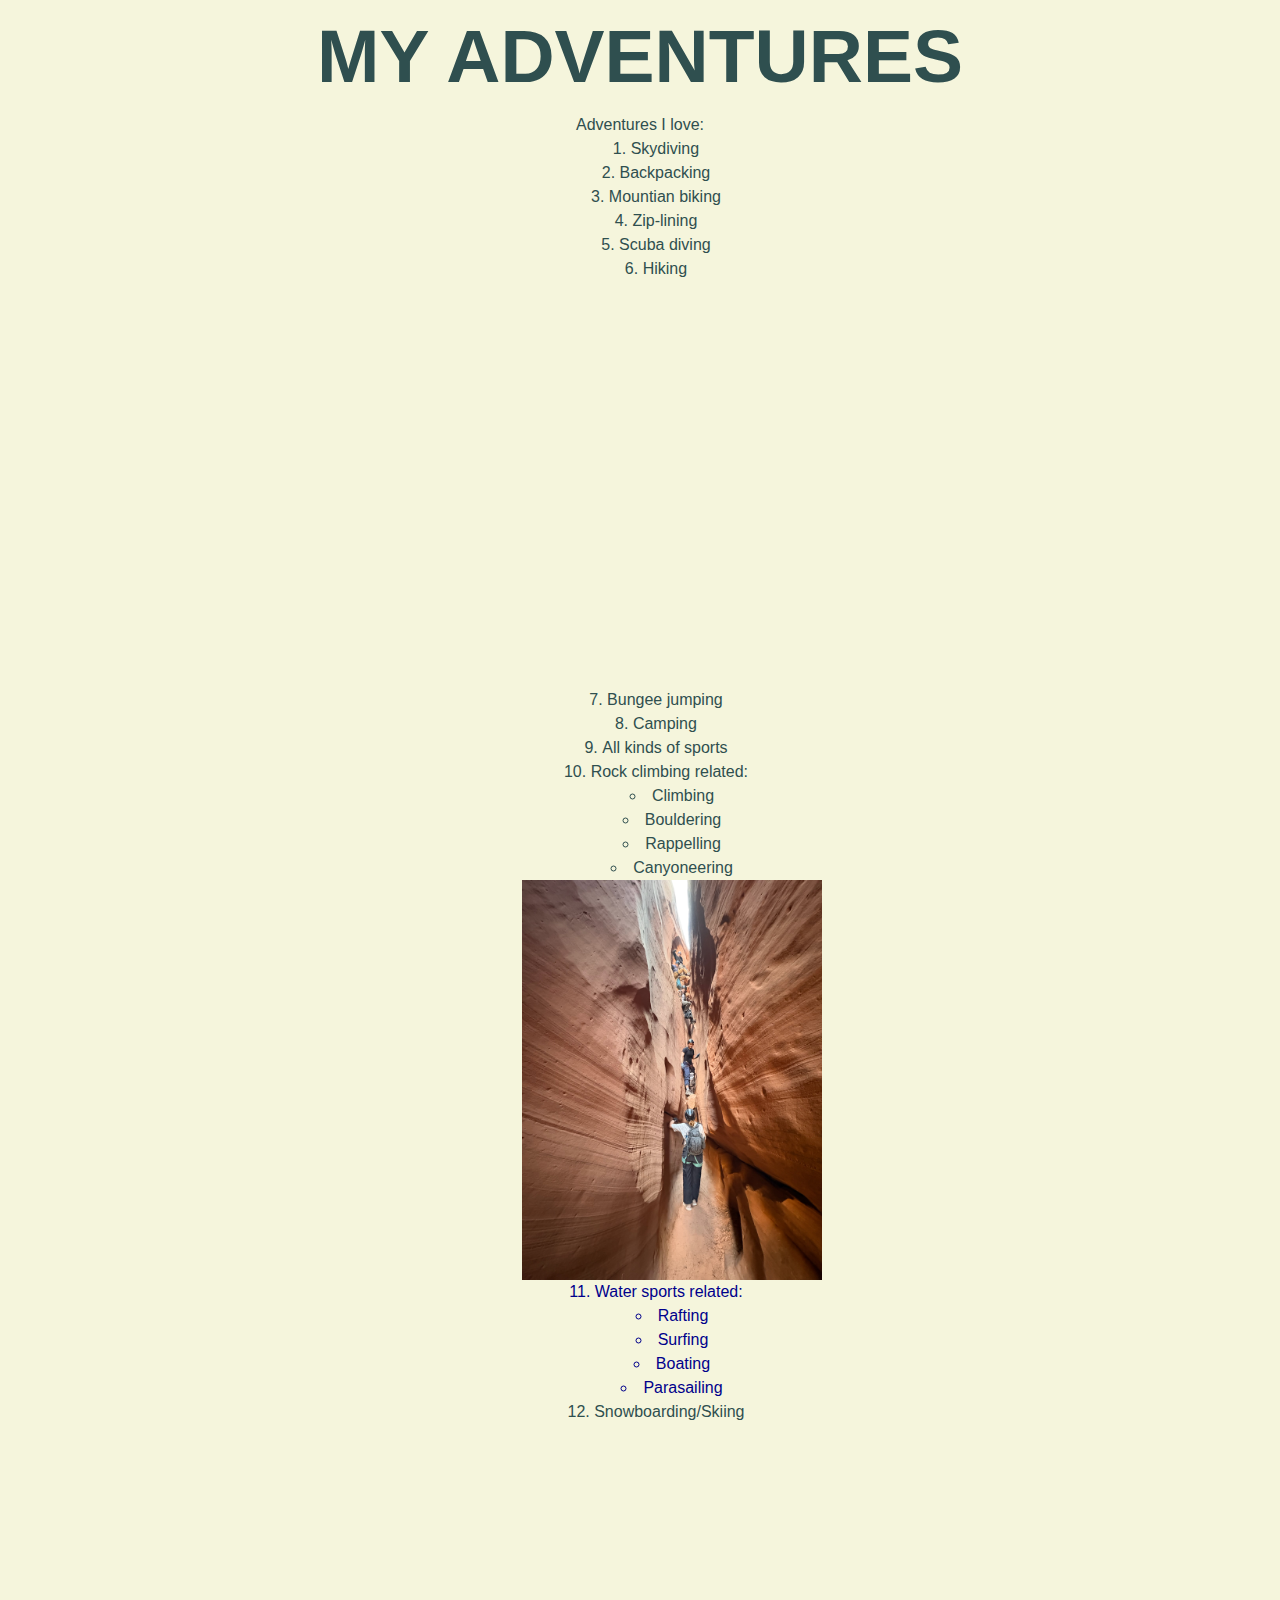
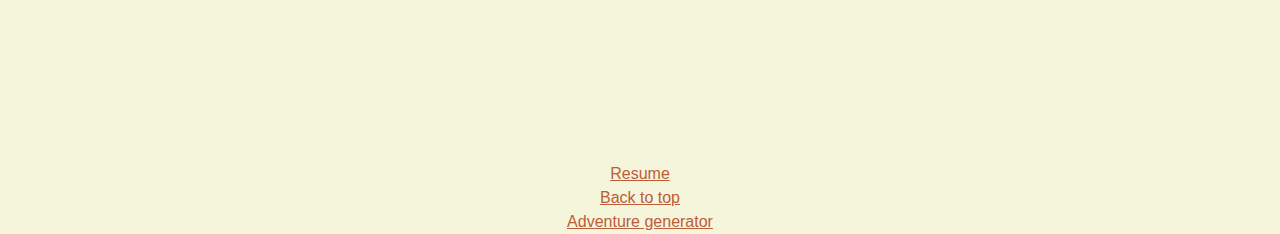
<file: index.html>
<!DOCTYPE html>
<html lang="en">
<head>
    <meta charset="UTF-8">
    <meta name="viewport" content="width=device-width, initial-scale=1.0">
    <title>Document</title>
    <link rel="stylesheet" href="styles.css">
    
</head>
<body class="thebody ">
    
        <div class="thetitle">MY ADVENTURES</div>

Adventures I love:
<ol>
  <li>Skydiving</li>
  <li>Backpacking</li>
  <li>Mountian biking</li>
  <li>Zip-lining</li>
  <li>Scuba diving</li>
  <li>Hiking</li>
      <iframe src="https://www.nps.gov/zion/planyourvisit/hiking-in-zion.htm" width="1000" height="400"></iframe>
  <li>Bungee jumping</li>
  <li>Camping</li>
  <li>All kinds of sports</li>
  <div class='tableauPlaceholder' id='viz1765077161349' style='position: relative'><noscript><a href='#'><img alt='Project Health Viz ' src='https:&#47;&#47;public.tableau.com&#47;static&#47;images&#47;Th&#47;TheMostExpensiveSportsforKids&#47;ProjectHealthViz&#47;1_rss.png' style='border: none' /></a></noscript><object class='tableauViz'  style='display:none;'><param name='host_url' value='https%3A%2F%2Fpublic.tableau.com%2F' /> <param name='embed_code_version' value='3' /> <param name='site_root' value='' /><param name='name' value='TheMostExpensiveSportsforKids&#47;ProjectHealthViz' /><param name='tabs' value='no' /><param name='toolbar' value='yes' /><param name='static_image' value='https:&#47;&#47;public.tableau.com&#47;static&#47;images&#47;Th&#47;TheMostExpensiveSportsforKids&#47;ProjectHealthViz&#47;1.png' /> <param name='animate_transition' value='yes' /><param name='display_static_image' value='yes' /><param name='display_spinner' value='yes' /><param name='display_overlay' value='yes' /><param name='display_count' value='yes' /><param name='language' value='en-US' /></object></div>                <script type='text/javascript'>                    var divElement = document.getElementById('viz1765077161349');                    var vizElement = divElement.getElementsByTagName('object')[0];                    if ( divElement.offsetWidth > 800 ) { vizElement.style.width='100%';vizElement.style.height='400px';} else if ( divElement.offsetWidth > 500 ) { vizElement.style.width='1700px';vizElement.style.height='927px';} else { vizElement.style.width='100%';vizElement.style.height='400px';}                     var scriptElement = document.createElement('script');                    scriptElement.src = 'https://public.tableau.com/javascripts/api/viz_v1.js';                    vizElement.parentNode.insertBefore(scriptElement, vizElement);                </script>

  
   <li>Rock climbing related:
    <ul>
      <li>Climbing</li>
      <li>Bouldering</li>
      <li>Rappelling</li>
      <li>Canyoneering</li>
      <img src="Images/Canyoneering.JPG" height="400" alt="Canyoneering Picture">
    </ul>
  </li>
<div class="watersports">
  <li> Water sports related:
    <ul>
      <li>Rafting</li>
      <li>Surfing</li>
      <li>Boating</li>
      <li>Parasailing</li>
    </ul>
  </li>
  </div>
  
  <li>Snowboarding/Skiing</li>
    <iframe width="560" height="315"
        src="https://www.youtube.com/embed/7y-hKLfeurY?si=Vnj__x7pt4qB7x-i"
        title="YouTube video player" frameborder="0"
        allow="accelerometer; autoplay; clipboard-write; encrypted-media; gyroscope; picture-in-picture; web-share" referrerpolicy="strict-origin-when-cross-origin"
        allowfullscreen>
    </iframe>

</ol>

<div>
  <a href="aitest.html">Resume</a>
</div>

<div class="bottom">
    <a href = "#top">Back to top</a>
</div>

<div class="bottom">
    <a href = "gen.html">Adventure generator</a>
</div>

</body>
</html>
</file>
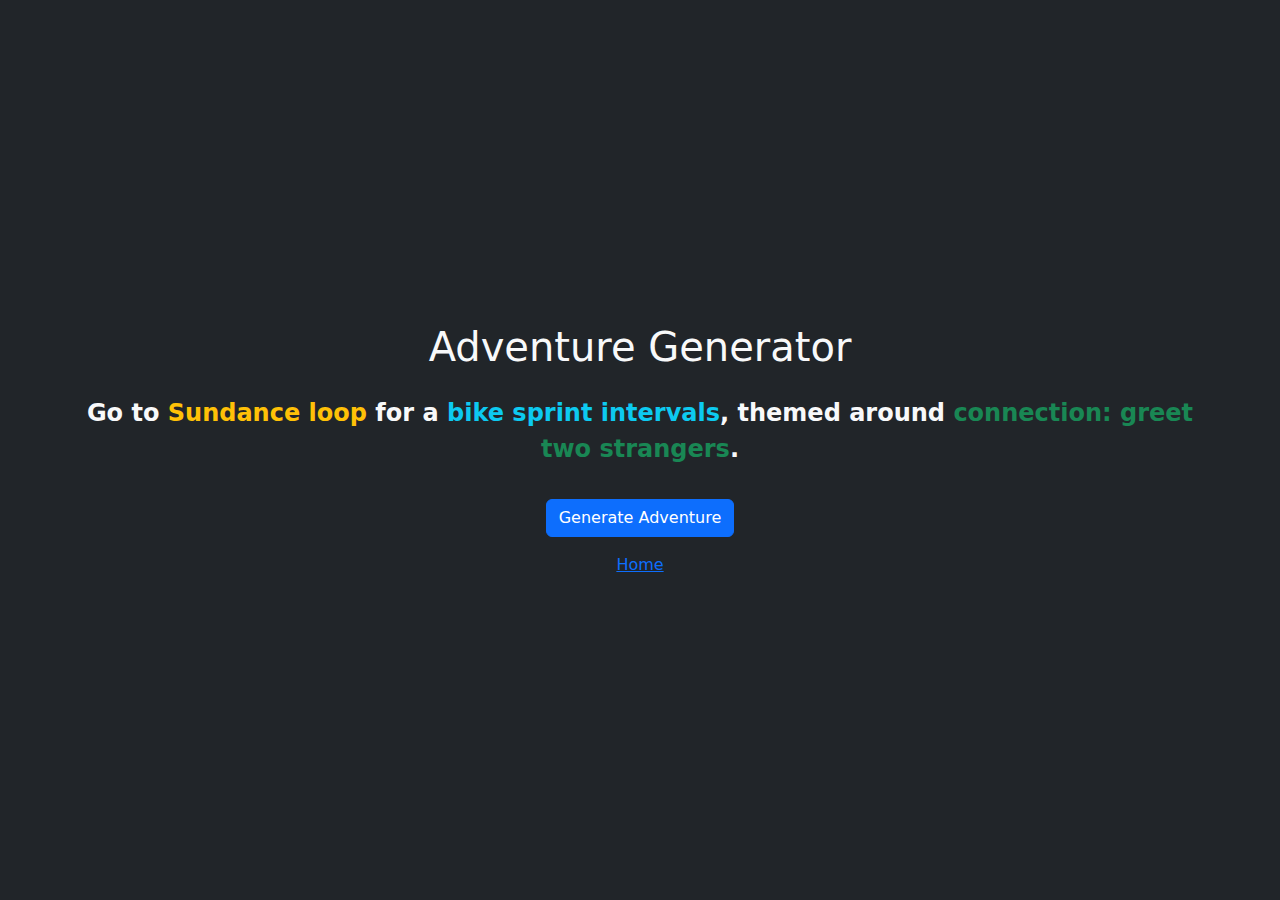
<file: gen.html>
<!DOCTYPE html>
<html lang="en">
<head>
  <meta charset="UTF-8">
  <title>Adventure Generator</title>
  <link href="https://cdn.jsdelivr.net/npm/bootstrap@5.3.2/dist/css/bootstrap.min.css" rel="stylesheet">
</head>
<body class="bg-dark text-light d-flex flex-column align-items-center justify-content-center vh-100">

  <div class="container text-center">
    <h1 class="mb-4">Adventure Generator</h1>
    <p id="adventure" class="fs-4 fw-bold"></p>
    <button id="generateBtn" class="btn btn-primary mt-3">Generate Adventure</button>
  </div>

  <div class="container text-center">
    <p id="adventure" class="fs-4 fw-bold"></p>
    <a href="index.html" clas="btn btn-primary mt-3">Home</a>
  </div>

  <script>
    // Arrays of adventure components
    const locations = [
      "Rock Canyon overlook",
      "Y Mountain trail",
      "Provo River Parkway",
      "Bridal Veil Falls",
      "Utah Lake shore",
      "Sundance loop"
    ];

    const actions = [
      "sunrise hike",
      "night run with constellation spotting",
      "trail cleanup",
      "cold plunge",
      "bouldering circuit",
      "bike sprint intervals"
    ];

    const themes = [
      "agency: choose the harder path once",
      "connection: greet two strangers",
      "creation: make one artifact",
      "gratitude: name five gifts",
      "play: turn chores into a quest",
      "wonder: find a cosmic symbol"
    ];

    // Function to generate a random adventure
    function generateAdventure() {
      const location = locations[Math.floor(Math.random() * locations.length)];
      const action = actions[Math.floor(Math.random() * actions.length)];
      const theme = themes[Math.floor(Math.random() * themes.length)];

      return `Go to <span class="text-warning">${location}</span> for a <span class="text-info">${action}</span>, themed around <span class="text-success">${theme}</span>.`;
    }

    // Hook up button
    const adventureElement = document.getElementById("adventure");
    const button = document.getElementById("generateBtn");

    button.addEventListener("click", () => {
      adventureElement.innerHTML = generateAdventure();
    });
    // Generate one on page load
    adventureElement.innerHTML = generateAdventure();
  </script>
</body>
</html>
</file>
